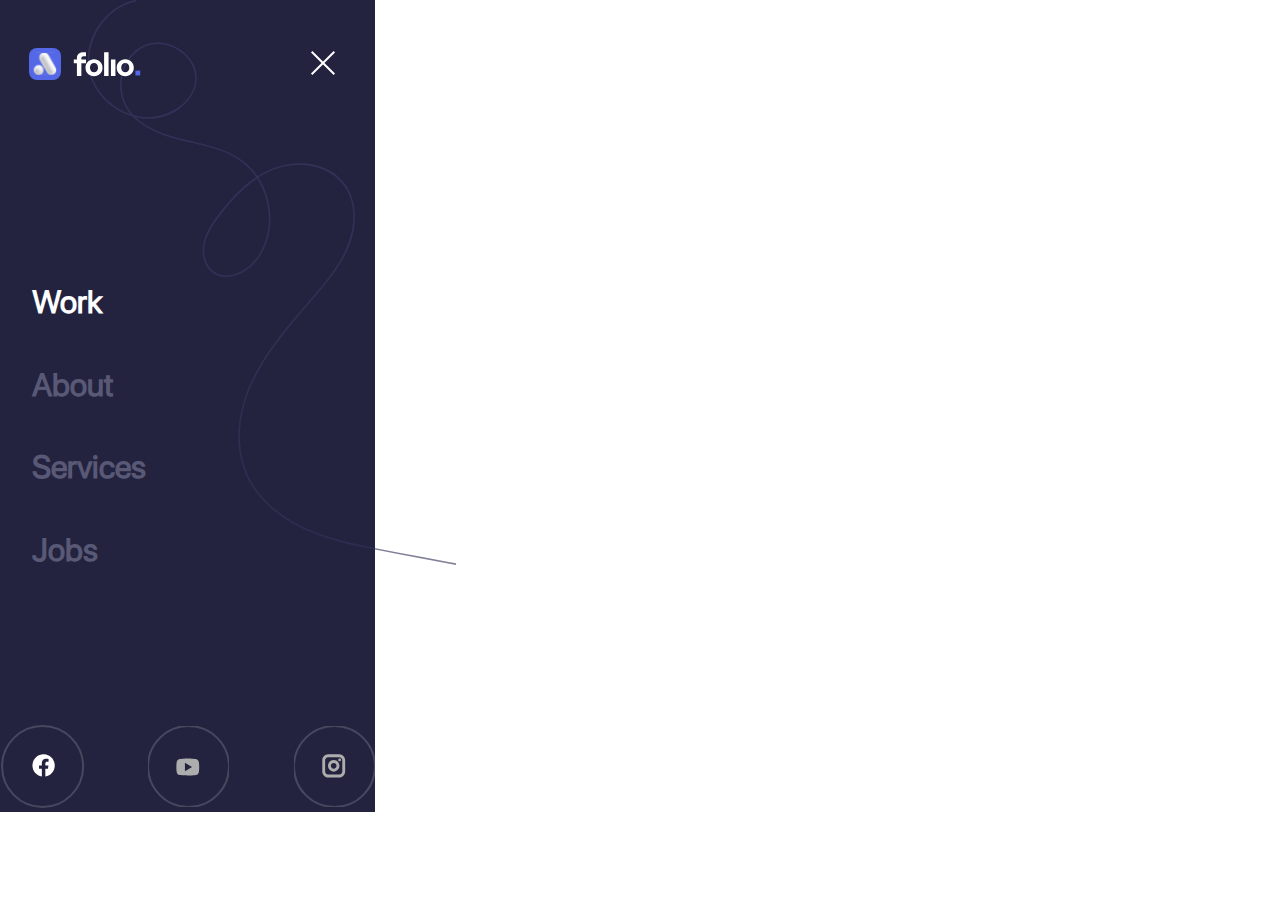
<file: menu.html>
<!DOCTYPE html>
<html lang="en">
<head>
    <meta charset="UTF-8">
    <meta http-equiv="X-UA-Compatible" content="IE=edge">
    <meta name="viewport" content="width=device-width, initial-scale=1.0">
    <title>Folio Agency</title>
    <link rel="stylesheet" href="./styles/reset.css">
    <link rel="stylesheet" href="./styles/style.css">
</head>
<body>

    <!-- nav bar -->
    <nav class="mobile-nav-container">
        <div class="mobile-nav-wrapper">
            <img src="/images/mobile-menu/mobile-bg.svg" class="mobile-bg">
            <div class="mobile-nav-logo">
                <img src="/images/mobile-menu/light-mode.svg" alt="Agency Logo" class="mobile-nav-img">
            </div>
            <div class="mobile-nav-burger">
                <a href="/index.html">
                    <img src="/images/mobile-menu/burger-icon.svg">
                </a>
            </div>
        </div>
        <div class="mobile-nav-menu">
            <ul class="mobile-menu-items">
                <li><a href="#" class="mobile-active">Work</a></li>
                <li><a href="/#">About</a></li>
                <li><a href="/#">Services</a></li>
                <li><a href="/#">Jobs</a></li>
            </ul>
        </div>
        <div class="mobile-social-icons">
            <img src="/images/mobile-menu/icons.svg">
        </div>
    </nav>
</body>
</file>
<file: styles/style.css>
@font-face {
  font-family: "SF Pro Display";
  src: url("../../fonts/SFPRODISPLAYREGULAR.OTF");
}
html, body {
  font-family: "SF Pro Display", -apple-system, BlinkMacSystemFont, sans-serif;
  font-size: 18px;
  color: #606060;
  text-align: left;
  font-weight: 400;
  margin: 0 0;
  width: 1440px;
  overflow-x: hidden;
}
@media screen and (max-width: 1441px) {
  html, body {
    font-size: 16px;
    width: 1024px;
  }
}
@media screen and (max-width: 480px) {
  html, body {
    font-size: 16px;
    width: 375px;
  }
}
html h1, body h1 {
  font-size: 84px;
}
@media screen and (max-width: 1441px) {
  html h1, body h1 {
    font-size: 48px;
  }
}
@media screen and (max-width: 480px) {
  html h1, body h1 {
    font-size: 48px;
  }
}
html h2, body h2 {
  font-size: 64px;
  font-weight: 700;
}
@media screen and (max-width: 1441px) {
  html h2, body h2 {
    font-size: 48px;
  }
}
@media screen and (max-width: 480px) {
  html h2, body h2 {
    font-size: 48px;
  }
}
@media screen and (max-width: 1441px) {
  html h4, body h4 {
    font-size: 48px;
    font-weight: 700;
    line-height: 56px;
  }
}
@media screen and (max-width: 480px) {
  html h5, body h5 {
    font-weight: 600;
    font-size: 18px;
    line-height: 24px;
  }
}
@media screen and (max-width: 480px) {
  html h6, body h6 {
    font-size: 24px;
    font-weight: 700;
    line-height: 32px;
  }
}
html a, body a {
  cursor: pointer;
}
html p, body p {
  line-height: 32px;
}
@media screen and (max-width: 1441px) {
  html p, body p {
    line-height: 28px;
  }
}
@media screen and (max-width: 480px) {
  html p, body p {
    line-height: 28px;
  }
}
html img, body img {
  width: 100%;
}
html .active, body .active {
  color: #5468E7;
  font-weight: 600;
}
html .active:hover, body .active:hover {
  color: #FFF;
}

.mobile-nav-container {
  background-color: #232340;
  width: 375px;
  height: 812px;
  display: flex;
  flex-direction: column;
  justify-content: space-between;
  position: relative;
  z-index: 2;
}
.mobile-nav-container .mobile-nav-wrapper {
  display: flex;
  justify-content: space-between;
  align-items: center;
  width: 317px;
  height: 128px;
  margin: 0 auto;
}
.mobile-nav-container .mobile-nav-wrapper .mobile-bg {
  position: absolute;
  width: 456px;
  height: 582px;
  left: 0px;
  top: 0px;
  z-index: -1;
}
.mobile-nav-container .mobile-nav-wrapper .mobile-nav-logo {
  z-index: 2;
  width: 128px;
  height: 32px;
}
.mobile-nav-container .mobile-nav-menu {
  width: 122px;
  height: 280px;
  margin-left: 32px;
}
.mobile-nav-container .mobile-nav-menu .mobile-menu-items {
  display: flex;
  flex-direction: column;
  justify-content: space-between;
  height: 100%;
}
.mobile-nav-container .mobile-nav-menu .mobile-menu-items a {
  text-decoration: none;
  font-weight: 500;
  color: #595976;
  font-size: 32px;
  font-weight: 600;
  cursor: pointer;
}
.mobile-nav-container .mobile-nav-menu .mobile-menu-items .mobile-active {
  color: #FFF;
}
.mobile-nav-container .mobile-nav-menu .mobile-social-icons {
  width: 184px;
  height: 40px;
  margin-bottom: 80px;
  margin-left: 46px;
}

.primary-button {
  background-color: #232340;
  color: #FFF;
  font-size: 18px;
  border: none;
  border-radius: 8px;
  transition: 400ms;
  width: 180px;
  height: 64px;
  cursor: pointer;
}
.primary-button:hover {
  transform: scale(1.05);
  background-color: #FFF;
  color: #232340;
}
@media screen and (max-width: 1441px) {
  .primary-button {
    font-size: 16px;
    font-weight: 200;
    width: 160px;
    height: 56px;
  }
}
@media screen and (max-width: 480px) {
  .primary-button {
    font-size: 16px;
    font-weight: 200;
    width: 160px;
    height: 56px;
  }
}

.secondary-button {
  background-color: #5468E7;
  color: #FFF;
  font-size: 18px;
  font-size: 18px;
  border: none;
  border-radius: 8px;
  transition: 400ms;
  width: 180px;
  height: 64px;
  cursor: pointer;
}
.secondary-button:hover {
  transform: scale(1.05);
  background-color: #FFF;
  color: #5468E7;
}
@media screen and (max-width: 1441px) {
  .secondary-button {
    font-size: 16px;
    font-weight: 200;
    width: 160px;
    height: 56px;
  }
}
@media screen and (max-width: 480px) {
  .secondary-button {
    font-size: 16px;
    font-weight: 200;
    width: 160px;
    height: 56px;
  }
}

.terciary-button {
  background-color: #908CFF;
  color: #FFF;
  font-size: 9px;
  font-weight: 600;
  border: none;
  border-radius: 14px;
  transition: 400ms;
  width: 118px;
  height: 25px;
  cursor: pointer;
}
.terciary-button:hover {
  transform: scale(1.05);
  background-color: #FFF;
  color: #908CFF;
}

.fourth-button {
  background-color: #FFF;
  color: #5468E7;
  font-size: 16px;
  font-weight: lighter;
  border: none;
  border-radius: 8px;
  transition: 400ms;
  cursor: pointer;
}
.fourth-button:hover {
  transform: scale(1.05);
  background-color: #FFF;
  color: #908CFF;
}

.notification {
  position: relative;
  height: 24px;
  width: 24px;
  border: none;
  border-radius: 50%;
  background: linear-gradient(#3A8FFF, #0837AE);
}
.notification .notification-text {
  position: absolute;
  top: -2px;
  left: 8px;
  height: 18px;
  width: 9px;
  font-style: normal;
  font-weight: 600;
  font-size: 14px;
  line-height: 18px;
  text-align: center;
  color: #FFFFFF;
}

.nav-container {
  width: 100%;
  height: 128px;
}
@media screen and (max-width: 1441px) {
  .nav-container {
    width: 100%;
    height: 96px;
  }
}
@media screen and (max-width: 480px) {
  .nav-container {
    width: 375px;
    height: 128px;
  }
}
.nav-container .nav-wrapper {
  display: flex;
  justify-content: space-between;
  align-items: center;
  width: 1296px;
  height: 64px;
  padding-top: 64px;
  padding-left: 72px;
  position: relative;
  margin: 0 auto;
}
@media screen and (max-width: 1441px) {
  .nav-container .nav-wrapper {
    width: 924px;
    height: 56px;
    padding-top: 40px;
    padding-left: 50px;
  }
}
@media screen and (max-width: 480px) {
  .nav-container .nav-wrapper {
    width: 311px;
    height: 32px;
    padding-top: 52px;
    padding-left: 0px;
    margin: 0 auto;
  }
}
.nav-container .nav-wrapper .nav-logo {
  width: 159px;
  height: 40px;
}
@media screen and (max-width: 1441px) {
  .nav-container .nav-wrapper .nav-logo {
    width: 127px;
    height: 32px;
  }
}
@media screen and (max-width: 480px) {
  .nav-container .nav-wrapper .nav-logo {
    width: 127px;
    height: 32px;
  }
}
.nav-container .nav-wrapper .nav-menu {
  width: 392px;
  height: 24px;
  z-index: 2;
}
@media screen and (max-width: 1441px) {
  .nav-container .nav-wrapper .nav-menu {
    position: relative;
    width: 346px;
    height: 22px;
  }
}
@media screen and (max-width: 480px) {
  .nav-container .nav-wrapper .nav-menu {
    position: absolute;
    left: 85%;
  }
}
@media screen and (max-width: 480px) {
  .nav-container .nav-wrapper .nav-menu li {
    display: none;
  }
}
.nav-container .nav-wrapper .nav-menu .burger {
  display: none;
}
@media screen and (max-width: 480px) {
  .nav-container .nav-wrapper .nav-menu .burger {
    display: block;
    width: 32px;
    height: 12px;
  }
}
.nav-container .nav-wrapper .nav-menu .burger a {
  cursor: pointer;
}
.nav-container .nav-wrapper .nav-menu .menu-items {
  display: flex;
  justify-content: space-between;
}
.nav-container .nav-wrapper .nav-menu .menu-items a {
  text-decoration: none;
  font-weight: 500;
  color: #606060;
  font-size: 18px;
  font-weight: 600;
  cursor: pointer;
}
.nav-container .nav-wrapper .nav-menu .nav-active {
  color: #5468E7;
}
@media screen and (max-width: 1441px) {
  .nav-container .nav-wrapper .nav-menu .nav-active {
    color: #5468E7;
  }
}
@media screen and (max-width: 480px) {
  .nav-container .nav-wrapper .nav-menu .nav-active {
    color: #FFF;
  }
}
.nav-container .nav-wrapper .nav-menu .nav-deactive {
  color: #ADADAD;
}
@media screen and (max-width: 1441px) {
  .nav-container .nav-wrapper .nav-menu .nav-deactive {
    color: #ADADAD;
  }
}
@media screen and (max-width: 480px) {
  .nav-container .nav-wrapper .nav-menu .nav-deactive {
    color: #595976;
  }
}
.nav-container .nav-wrapper .notification {
  position: absolute;
  top: 72px;
  left: 924px;
}
@media screen and (max-width: 1441px) {
  .nav-container .nav-wrapper .notification {
    top: -10px;
    left: 353px;
  }
}
@media screen and (max-width: 480px) {
  .nav-container .nav-wrapper .notification {
    display: none;
  }
}
.nav-container .nav-wrapper .notification .notification-text {
  left: 8px;
  top: -2px;
}
@media screen and (max-width: 480px) {
  .nav-container .nav-wrapper .navbar-button {
    display: none;
  }
}

.primary-button {
  background-color: #232340;
  color: #FFF;
  font-size: 18px;
  border: none;
  border-radius: 8px;
  transition: 400ms;
  width: 180px;
  height: 64px;
  cursor: pointer;
}
.primary-button:hover {
  transform: scale(1.05);
  background-color: #FFF;
  color: #232340;
}
@media screen and (max-width: 1441px) {
  .primary-button {
    font-size: 16px;
    font-weight: 200;
    width: 160px;
    height: 56px;
  }
}
@media screen and (max-width: 480px) {
  .primary-button {
    font-size: 16px;
    font-weight: 200;
    width: 160px;
    height: 56px;
  }
}

.secondary-button {
  background-color: #5468E7;
  color: #FFF;
  font-size: 18px;
  font-size: 18px;
  border: none;
  border-radius: 8px;
  transition: 400ms;
  width: 180px;
  height: 64px;
  cursor: pointer;
}
.secondary-button:hover {
  transform: scale(1.05);
  background-color: #FFF;
  color: #5468E7;
}
@media screen and (max-width: 1441px) {
  .secondary-button {
    font-size: 16px;
    font-weight: 200;
    width: 160px;
    height: 56px;
  }
}
@media screen and (max-width: 480px) {
  .secondary-button {
    font-size: 16px;
    font-weight: 200;
    width: 160px;
    height: 56px;
  }
}

.terciary-button {
  background-color: #908CFF;
  color: #FFF;
  font-size: 9px;
  font-weight: 600;
  border: none;
  border-radius: 14px;
  transition: 400ms;
  width: 118px;
  height: 25px;
  cursor: pointer;
}
.terciary-button:hover {
  transform: scale(1.05);
  background-color: #FFF;
  color: #908CFF;
}

.fourth-button {
  background-color: #FFF;
  color: #5468E7;
  font-size: 16px;
  font-weight: lighter;
  border: none;
  border-radius: 8px;
  transition: 400ms;
  cursor: pointer;
}
.fourth-button:hover {
  transform: scale(1.05);
  background-color: #FFF;
  color: #908CFF;
}

.notification {
  position: relative;
  height: 24px;
  width: 24px;
  border: none;
  border-radius: 50%;
  background: linear-gradient(#3A8FFF, #0837AE);
}
.notification .notification-text {
  position: absolute;
  top: -2px;
  left: 8px;
  height: 18px;
  width: 9px;
  font-style: normal;
  font-weight: 600;
  font-size: 14px;
  line-height: 18px;
  text-align: center;
  color: #FFFFFF;
}

.primary-button {
  background-color: #232340;
  color: #FFF;
  font-size: 18px;
  border: none;
  border-radius: 8px;
  transition: 400ms;
  width: 180px;
  height: 64px;
  cursor: pointer;
}
.primary-button:hover {
  transform: scale(1.05);
  background-color: #FFF;
  color: #232340;
}
@media screen and (max-width: 1441px) {
  .primary-button {
    font-size: 16px;
    font-weight: 200;
    width: 160px;
    height: 56px;
  }
}
@media screen and (max-width: 480px) {
  .primary-button {
    font-size: 16px;
    font-weight: 200;
    width: 160px;
    height: 56px;
  }
}

.secondary-button {
  background-color: #5468E7;
  color: #FFF;
  font-size: 18px;
  font-size: 18px;
  border: none;
  border-radius: 8px;
  transition: 400ms;
  width: 180px;
  height: 64px;
  cursor: pointer;
}
.secondary-button:hover {
  transform: scale(1.05);
  background-color: #FFF;
  color: #5468E7;
}
@media screen and (max-width: 1441px) {
  .secondary-button {
    font-size: 16px;
    font-weight: 200;
    width: 160px;
    height: 56px;
  }
}
@media screen and (max-width: 480px) {
  .secondary-button {
    font-size: 16px;
    font-weight: 200;
    width: 160px;
    height: 56px;
  }
}

.terciary-button {
  background-color: #908CFF;
  color: #FFF;
  font-size: 9px;
  font-weight: 600;
  border: none;
  border-radius: 14px;
  transition: 400ms;
  width: 118px;
  height: 25px;
  cursor: pointer;
}
.terciary-button:hover {
  transform: scale(1.05);
  background-color: #FFF;
  color: #908CFF;
}

.fourth-button {
  background-color: #FFF;
  color: #5468E7;
  font-size: 16px;
  font-weight: lighter;
  border: none;
  border-radius: 8px;
  transition: 400ms;
  cursor: pointer;
}
.fourth-button:hover {
  transform: scale(1.05);
  background-color: #FFF;
  color: #908CFF;
}

.hero-container {
  width: 1440px;
  height: 1024px;
  margin: -128px auto 0 auto;
  overflow: hidden;
  position: relative;
}
@media screen and (max-width: 1441px) {
  .hero-container {
    width: 1024px;
    height: 768px;
  }
}
@media screen and (max-width: 1441px) and (max-width: 480px) {
  .hero-container {
    margin-top: -128px;
    width: 100%;
    height: 812px;
  }
}
.hero-container .hero-wrapper {
  display: flex;
  flex-direction: column;
  flex-wrap: wrap;
  justify-content: space-between;
  width: 467px;
  height: 548px;
  padding-top: 110px;
  margin: 0 auto;
  position: absolute;
}
@media screen and (max-width: 1441px) {
  .hero-container .hero-wrapper {
    width: 332px;
    height: 412px;
    padding-top: 73px;
    padding-left: 107px;
    margin-top: 128px;
  }
}
@media screen and (max-width: 480px) {
  .hero-container .hero-wrapper {
    position: relative;
    width: 311px;
    height: 356px;
    padding-top: 128px;
    padding-left: 0;
    margin: 0 auto;
  }
}
@media screen and (max-width: 1441px) {
  .hero-container .hero-wrapper .hero-title {
    width: 332px;
  }
}
@media screen and (max-width: 480px) {
  .hero-container .hero-wrapper .hero-title {
    width: 280px;
  }
}
.hero-container .hero-wrapper .display1 {
  font-size: 84px;
  color: #232340;
  font-weight: bolder;
  line-height: 56px;
}
@media screen and (max-width: 1441px) {
  .hero-container .hero-wrapper .display1 {
    font-size: 64px;
  }
}
@media screen and (max-width: 480px) {
  .hero-container .hero-wrapper .display1 {
    font-size: 48px;
  }
}
.hero-container .hero-wrapper .hero-description {
  line-height: 28px;
  padding-right: 90px;
}
@media screen and (max-width: 1441px) {
  .hero-container .hero-wrapper .hero-description {
    font-size: 16px;
    padding-right: 20px;
  }
}
@media screen and (max-width: 480px) {
  .hero-container .hero-wrapper .hero-description {
    padding-right: 0px;
  }
}
.hero-container .scroll-wrapper {
  position: absolute;
  display: flex;
  flex-direction: row;
  align-items: center;
  margin-top: 639px;
  margin-right: 107px;
  width: 158px;
  height: 48px;
}
@media screen and (max-width: 1441px) {
  .hero-container .scroll-wrapper {
    margin-top: 451px;
  }
}
.hero-container .scroll-wrapper .scroll-arrow {
  width: 40px;
  height: 40px;
  margin-right: 16px;
}
@media screen and (max-width: 480px) {
  .hero-container .scroll-wrapper .scroll-arrow {
    display: none;
  }
}
.hero-container .scroll-wrapper .scroll-desktop {
  font-weight: 600;
}
@media screen and (max-width: 1441px) {
  .hero-container .scroll-wrapper .scroll-desktop {
    display: none;
  }
}
.hero-container .scroll-wrapper .scroll-tablet {
  display: none;
}
@media screen and (max-width: 1441px) {
  .hero-container .scroll-wrapper .scroll-tablet {
    display: inline;
  }
}
@media screen and (max-width: 480px) {
  .hero-container .scroll-wrapper .scroll-tablet {
    display: none;
  }
}

.hero-bg {
  position: absolute;
  top: 1px;
  left: 321px;
  width: 642px;
  height: 819px;
  z-index: -2;
  overflow: hidden;
}
@media screen and (max-width: 1441px) {
  .hero-bg {
    left: 228px;
    width: 457px;
    height: 583px;
  }
}
@media screen and (max-width: 480px) {
  .hero-bg {
    top: -128px;
    left: 176px;
    width: 456px;
    height: 582px;
    overflow: hidden;
  }
}

.hero-img {
  position: absolute;
  top: 0px;
  left: 406px;
}
@media screen and (max-width: 1441px) {
  .hero-img {
    top: 73px;
    left: 282px;
  }
}
@media screen and (max-width: 480px) {
  .hero-img {
    top: 449px;
    left: 37px;
  }
}
.hero-img .hero-pc {
  width: 924px;
  height: 722px;
  overflow: hidden;
}
@media screen and (max-width: 1441px) {
  .hero-img .hero-pc {
    width: 665px;
    height: 513px;
  }
}
@media screen and (max-width: 480px) {
  .hero-img .hero-pc {
    display: block;
    width: 405px;
    height: 363px;
  }
}

.primary-button {
  background-color: #232340;
  color: #FFF;
  font-size: 18px;
  border: none;
  border-radius: 8px;
  transition: 400ms;
  width: 180px;
  height: 64px;
  cursor: pointer;
}
.primary-button:hover {
  transform: scale(1.05);
  background-color: #FFF;
  color: #232340;
}
@media screen and (max-width: 1441px) {
  .primary-button {
    font-size: 16px;
    font-weight: 200;
    width: 160px;
    height: 56px;
  }
}
@media screen and (max-width: 480px) {
  .primary-button {
    font-size: 16px;
    font-weight: 200;
    width: 160px;
    height: 56px;
  }
}

.secondary-button {
  background-color: #5468E7;
  color: #FFF;
  font-size: 18px;
  font-size: 18px;
  border: none;
  border-radius: 8px;
  transition: 400ms;
  width: 180px;
  height: 64px;
  cursor: pointer;
}
.secondary-button:hover {
  transform: scale(1.05);
  background-color: #FFF;
  color: #5468E7;
}
@media screen and (max-width: 1441px) {
  .secondary-button {
    font-size: 16px;
    font-weight: 200;
    width: 160px;
    height: 56px;
  }
}
@media screen and (max-width: 480px) {
  .secondary-button {
    font-size: 16px;
    font-weight: 200;
    width: 160px;
    height: 56px;
  }
}

.terciary-button {
  background-color: #908CFF;
  color: #FFF;
  font-size: 9px;
  font-weight: 600;
  border: none;
  border-radius: 14px;
  transition: 400ms;
  width: 118px;
  height: 25px;
  cursor: pointer;
}
.terciary-button:hover {
  transform: scale(1.05);
  background-color: #FFF;
  color: #908CFF;
}

.fourth-button {
  background-color: #FFF;
  color: #5468E7;
  font-size: 16px;
  font-weight: lighter;
  border: none;
  border-radius: 8px;
  transition: 400ms;
  cursor: pointer;
}
.fourth-button:hover {
  transform: scale(1.05);
  background-color: #FFF;
  color: #908CFF;
}

.whoweare-container {
  display: flex;
  flex-direction: column;
  justify-content: space-evenly;
  width: 1440px;
  height: 1710px;
  background-color: #232340;
  position: relative;
  color: #FFF;
  z-index: 0;
}
@media screen and (max-width: 1441px) {
  .whoweare-container {
    justify-content: space-between;
    width: 1024px;
    max-height: 1242px;
    margin-top: 28px;
    padding-bottom: 94px;
    padding-top: 92px;
  }
}
@media screen and (max-width: 480px) {
  .whoweare-container {
    justify-content: space-around;
    width: 375px;
    max-height: 1681px;
    margin-top: 0px;
    padding-bottom: 64px;
  }
}
.whoweare-container .shape-bg {
  position: absolute;
  top: -28px;
  right: 0;
  z-index: -3;
}
@media screen and (max-width: 1441px) {
  .whoweare-container .shape-bg {
    width: 530px;
    height: 748px;
  }
}
@media screen and (max-width: 480px) {
  .whoweare-container .shape-bg {
    display: none;
  }
}
.whoweare-container .whoweare-wrapper {
  display: flex;
}
@media screen and (max-width: 1441px) {
  .whoweare-container .whoweare-wrapper {
    height: 160px;
    margin-top: 54px;
    margin-left: 1px;
    margin: 0 auto;
  }
}
@media screen and (max-width: 480px) {
  .whoweare-container .whoweare-wrapper {
    flex-direction: column;
    justify-content: space-between;
    width: 310px;
    height: 314px;
  }
}
.whoweare-container .whoweare-wrapper .small-logo {
  align-self: flex-start;
}
@media screen and (max-width: 1441px) {
  .whoweare-container .whoweare-wrapper .small-logo {
    top: 96px;
    left: 110px;
    width: 17px;
    height: 17px;
  }
}
@media screen and (max-width: 480px) {
  .whoweare-container .whoweare-wrapper .small-logo {
    display: none;
  }
}
.whoweare-container .whoweare-wrapper .subtitle {
  display: flex;
  justify-content: space-between;
}
@media screen and (max-width: 1441px) {
  .whoweare-container .whoweare-wrapper .subtitle {
    width: 146px;
    height: 24px;
  }
}
@media screen and (max-width: 480px) {
  .whoweare-container .whoweare-wrapper .subtitle {
    width: 129px;
    height: 18px;
  }
}
.whoweare-container .whoweare-wrapper .subtitle .deactive {
  color: #ADADAD;
}
.whoweare-container .whoweare-wrapper .subtitle p {
  font-weight: 600;
}
@media screen and (max-width: 1441px) {
  .whoweare-container .whoweare-wrapper .wrapper2 {
    display: flex;
    flex-direction: column;
    justify-content: space-between;
    width: 682px;
    margin-left: 112px;
    position: relative;
  }
}
@media screen and (max-width: 480px) {
  .whoweare-container .whoweare-wrapper .wrapper2 {
    flex-direction: column;
    justify-content: space-around;
    width: 310px;
    height: 314px;
    margin: 0 auto;
  }
}
@media screen and (max-width: 1441px) {
  .whoweare-container .whoweare-wrapper .whoweare-title {
    align-self: flex-start;
    width: 475px;
    height: 112px;
  }
}
@media screen and (max-width: 480px) {
  .whoweare-container .whoweare-wrapper .whoweare-title {
    width: 260px;
    height: 192px;
    font-size: 40px;
    color: #FFF;
  }
}
.whoweare-container .whoweare-wrapper .whoweare-nav {
  display: flex;
  justify-content: space-between;
}
@media screen and (max-width: 1441px) {
  .whoweare-container .whoweare-wrapper .whoweare-nav {
    position: absolute;
    left: 616px;
    top: 32px;
  }
}
@media screen and (max-width: 480px) {
  .whoweare-container .whoweare-wrapper .whoweare-nav {
    position: absolute;
    left: -56px;
    top: 110%;
    width: 310px;
    height: 48px;
  }
}
.whoweare-container .whoweare-wrapper .whoweare-nav .arrows-nav {
  height: 48px;
  display: flex;
  justify-content: flex-end;
}
.whoweare-container .whoweare-wrapper .whoweare-nav .arrows-nav img {
  height: 48px;
}
.whoweare-container .whoweare-wrapper .whoweare-nav .dropdown-nav {
  display: none;
}
@media screen and (max-width: 480px) {
  .whoweare-container .whoweare-wrapper .whoweare-nav .dropdown-nav {
    display: block;
    margin-left: 54px;
    width: 144px;
    height: 48px;
  }
  .whoweare-container .whoweare-wrapper .whoweare-nav .dropdown-nav .select-menu {
    width: 100%;
    height: 100%;
    background-color: transparent;
    border: none;
    text-align: center;
    color: #FFF;
    cursor: pointer;
  }
  .whoweare-container .whoweare-wrapper .whoweare-nav .dropdown-nav .select-menu:active {
    width: 100%;
  }
}
.whoweare-container .img-section-wrapper {
  z-index: 1;
  overflow: visible;
}
@media screen and (max-width: 1441px) {
  .whoweare-container .img-section-wrapper {
    display: flex;
    flex-flow: row-reverse;
    justify-content: space-between;
    align-content: space-between;
    width: 832px;
    height: 424px;
    margin: 0 auto;
  }
}
@media screen and (max-width: 480px) {
  .whoweare-container .img-section-wrapper {
    overflow: hidden;
    width: 375px;
    height: 424px;
  }
}
.whoweare-container .img-section-wrapper .img-box {
  display: flex;
  justify-content: space-between;
  position: relative;
}
@media screen and (max-width: 1441px) {
  .whoweare-container .img-section-wrapper .img-box .about-img {
    display: none;
  }
}
@media screen and (max-width: 480px) {
  .whoweare-container .img-section-wrapper .img-box .about-img {
    display: none;
  }
}
.whoweare-container .img-section-wrapper .img-box .about-img-mobile {
  display: none;
}
@media screen and (max-width: 1441px) {
  .whoweare-container .img-section-wrapper .img-box .about-img-mobile {
    display: inline-block;
    width: 692px;
    height: 434px;
    -o-object-fit: cover;
       object-fit: cover;
  }
}
@media screen and (max-width: 480px) {
  .whoweare-container .img-section-wrapper .img-box .about-img-mobile {
    display: block;
    width: 585px;
    height: 354px;
    margin-left: 19%;
    margin-top: 15%;
  }
}
.whoweare-container .img-section-wrapper .list-nav {
  position: relative;
  overflow: visible;
  color: #ADADAD;
  font-size: 12px;
  font-weight: 600;
  z-index: 2;
}
@media screen and (max-width: 1441px) {
  .whoweare-container .img-section-wrapper .list-nav {
    margin-top: 28px;
  }
}
@media screen and (max-width: 480px) {
  .whoweare-container .img-section-wrapper .list-nav {
    display: none;
  }
}
.whoweare-container .img-section-wrapper .list-nav .list {
  display: flex;
  flex-direction: column;
  justify-content: space-between;
}
@media screen and (max-width: 1441px) {
  .whoweare-container .img-section-wrapper .list-nav .list {
    height: 370px;
  }
}
.whoweare-container .img-section-wrapper .list-nav .list .nav-active {
  color: #FFF;
}
@media screen and (max-width: 1441px) {
  .whoweare-container .img-section-wrapper .list-nav .line {
    position: absolute;
    top: 135px;
    left: 24px;
    width: 143px;
    height: 12px;
  }
}
@media screen and (max-width: 1441px) {
  .whoweare-container .img-section-wrapper .list-nav .line-active {
    position: absolute;
    top: 137px;
    left: -24px;
    width: 17px;
    height: 3px;
  }
}
.whoweare-container .counter-container {
  display: flex;
  justify-content: space-between;
  align-content: space-around;
  margin-bottom: 94px;
}
@media screen and (max-width: 1441px) {
  .whoweare-container .counter-container {
    width: 823px;
    height: 308px;
    margin: 0 auto;
  }
}
@media screen and (max-width: 480px) {
  .whoweare-container .counter-container {
    flex-direction: column;
    width: 311px;
    height: 702px;
  }
}
.whoweare-container .counter-container .aboutus-wrapper {
  display: flex;
  flex-direction: column;
  justify-content: space-between;
}
@media screen and (max-width: 1441px) {
  .whoweare-container .counter-container .aboutus-wrapper {
    margin: 0 12%;
  }
}
@media screen and (max-width: 480px) {
  .whoweare-container .counter-container .aboutus-wrapper {
    width: 311px;
    height: 336px;
    margin: 0;
    padding: 0;
  }
}
@media screen and (max-width: 1441px) {
  .whoweare-container .counter-container .aboutus-wrapper h6 {
    width: 311px;
    font-size: 24px;
    line-height: 32px;
    border-left: 2px solid white;
    padding-left: 140px;
    margin-left: -140px;
  }
}
@media screen and (max-width: 480px) {
  .whoweare-container .counter-container .aboutus-wrapper h6 {
    font-size: 24px;
    line-height: 32px;
    font-weight: 600;
    border-left: none;
    padding-left: 0px;
    margin-left: 0px;
  }
}
@media screen and (max-width: 1441px) {
  .whoweare-container .counter-container .aboutus-wrapper .aboutus-description {
    width: 353px;
    height: 84px;
    color: #ADADAD;
  }
}
@media screen and (max-width: 480px) {
  .whoweare-container .counter-container .aboutus-wrapper .aboutus-description {
    width: 311px;
    height: 112px;
    color: #ADADAD;
    font-weight: 400;
    line-height: 28px;
  }
}
@media screen and (max-width: 480px) {
  .whoweare-container .counter-container .aboutus-wrapper .aboutus-button {
    display: none;
  }
}
.whoweare-container .counter-container .counter-wrapper {
  display: flex;
  flex-direction: column;
  justify-content: center;
  align-items: center;
  align-self: center;
  background-color: transparent;
  border-radius: 50%;
  box-shadow: 0px 6px 6px rgba(0, 0, 0, 0.25);
  padding: 55px;
  margin: 0 auto;
}
@media screen and (max-width: 1441px) {
  .whoweare-container .counter-container .counter-wrapper {
    margin-right: 10%;
    width: 283px;
  }
}
@media screen and (max-width: 480px) {
  .whoweare-container .counter-container .counter-wrapper {
    padding: 0;
    width: 310px;
    height: 310px;
    margin-right: 0;
  }
}
.whoweare-container .counter-container .counter-wrapper .title-counter {
  font-size: 140px;
  font-weight: 600;
}
@media screen and (max-width: 480px) {
  .whoweare-container .counter-container .counter-wrapper .counter-description {
    font-weight: 600;
  }
}

@media screen and (max-width: 480px) {
  .arrows-nav {
    width: 144px;
    height: 48px;
  }
  .arrows-nav img {
    height: 48px;
    width: auto;
  }
}

.arrow-outline {
  width: 48px;
  height: 48px;
}

.primary-button {
  background-color: #232340;
  color: #FFF;
  font-size: 18px;
  border: none;
  border-radius: 8px;
  transition: 400ms;
  width: 180px;
  height: 64px;
  cursor: pointer;
}
.primary-button:hover {
  transform: scale(1.05);
  background-color: #FFF;
  color: #232340;
}
@media screen and (max-width: 1441px) {
  .primary-button {
    font-size: 16px;
    font-weight: 200;
    width: 160px;
    height: 56px;
  }
}
@media screen and (max-width: 480px) {
  .primary-button {
    font-size: 16px;
    font-weight: 200;
    width: 160px;
    height: 56px;
  }
}

.secondary-button {
  background-color: #5468E7;
  color: #FFF;
  font-size: 18px;
  font-size: 18px;
  border: none;
  border-radius: 8px;
  transition: 400ms;
  width: 180px;
  height: 64px;
  cursor: pointer;
}
.secondary-button:hover {
  transform: scale(1.05);
  background-color: #FFF;
  color: #5468E7;
}
@media screen and (max-width: 1441px) {
  .secondary-button {
    font-size: 16px;
    font-weight: 200;
    width: 160px;
    height: 56px;
  }
}
@media screen and (max-width: 480px) {
  .secondary-button {
    font-size: 16px;
    font-weight: 200;
    width: 160px;
    height: 56px;
  }
}

.terciary-button {
  background-color: #908CFF;
  color: #FFF;
  font-size: 9px;
  font-weight: 600;
  border: none;
  border-radius: 14px;
  transition: 400ms;
  width: 118px;
  height: 25px;
  cursor: pointer;
}
.terciary-button:hover {
  transform: scale(1.05);
  background-color: #FFF;
  color: #908CFF;
}

.fourth-button {
  background-color: #FFF;
  color: #5468E7;
  font-size: 16px;
  font-weight: lighter;
  border: none;
  border-radius: 8px;
  transition: 400ms;
  cursor: pointer;
}
.fourth-button:hover {
  transform: scale(1.05);
  background-color: #FFF;
  color: #908CFF;
}

.whatwedo-container {
  display: flex;
  flex-direction: column;
  position: relative;
  overflow: hidden;
  background: linear-gradient(360deg, rgba(255, 255, 255, 0.0001) 0%, rgba(237, 229, 240, 0.504289) 100%);
  z-index: 0;
}
@media screen and (max-width: 1441px) {
  .whatwedo-container {
    justify-content: space-between;
    max-width: 1024px;
    height: 1510px;
  }
}
@media screen and (max-width: 480px) {
  .whatwedo-container {
    justify-content: space-around;
    width: 375px;
    height: 2419px;
  }
}
.whatwedo-container .whatwedo-bg1 {
  position: absolute;
  z-index: -1;
  opacity: 0.25;
}
@media screen and (max-width: 1441px) {
  .whatwedo-container .whatwedo-bg1 {
    top: 0px;
    left: 81px;
    width: 456px;
    height: 582px;
  }
}
@media screen and (max-width: 480px) {
  .whatwedo-container .whatwedo-bg1 {
    top: 902px;
    left: 0;
    width: 468px;
    height: 555px;
    overflow: hidden;
  }
}
.whatwedo-container .whatwedo-bg2 {
  position: absolute;
  z-index: -1;
  opacity: 0.25;
}
@media screen and (max-width: 1441px) {
  .whatwedo-container .whatwedo-bg2 {
    top: 669px;
    left: 655px;
    width: 468px;
    height: 554px;
  }
}
@media screen and (max-width: 480px) {
  .whatwedo-container .whatwedo-bg2 {
    top: 1885px;
    left: 0px;
    width: 375px;
    height: 579px;
    overflow: hidden;
  }
}
.whatwedo-container .whatwedo-wrapper {
  display: flex;
}
@media screen and (max-width: 1441px) {
  .whatwedo-container .whatwedo-wrapper {
    flex-direction: column;
    width: 837px;
    height: 160px;
    margin: 112px auto 0 auto;
  }
}
@media screen and (max-width: 480px) {
  .whatwedo-container .whatwedo-wrapper {
    flex-direction: column;
    justify-content: space-between;
    width: 311px;
    height: 304px;
    padding-top: 128px;
    margin: 0 auto;
    margin-bottom: 56px;
    z-index: 0;
  }
}
.whatwedo-container .whatwedo-wrapper .subtitle {
  display: flex;
  justify-content: space-between;
}
@media screen and (max-width: 1441px) {
  .whatwedo-container .whatwedo-wrapper .subtitle {
    width: 302px;
  }
}
@media screen and (max-width: 480px) {
  .whatwedo-container .whatwedo-wrapper .subtitle {
    width: 131px;
    height: 18px;
  }
}
.whatwedo-container .whatwedo-wrapper .subtitle .active {
  color: #5468E7;
  font-weight: 600px;
}
@media screen and (max-width: 1441px) {
  .whatwedo-container .whatwedo-wrapper .subtitle .subtitle-logo {
    width: 24px;
    height: 24px;
  }
}
@media screen and (max-width: 480px) {
  .whatwedo-container .whatwedo-wrapper .subtitle .subtitle-logo {
    display: none;
  }
}
.whatwedo-container .whatwedo-wrapper .subtitle .whatwedo-description {
  display: flex;
}
@media screen and (max-width: 1441px) {
  .whatwedo-container .whatwedo-wrapper .subtitle .whatwedo-description {
    justify-content: space-between;
    width: 150px;
    height: 24px;
  }
}
@media screen and (max-width: 480px) {
  .whatwedo-container .whatwedo-wrapper .subtitle .whatwedo-description {
    justify-content: space-between;
    width: 131px;
    height: 18px;
  }
}
.whatwedo-container .whatwedo-wrapper .whatwedo-title {
  align-self: flex-start;
  font-weight: 600;
}
@media screen and (max-width: 1441px) {
  .whatwedo-container .whatwedo-wrapper .whatwedo-title {
    align-self: center;
    margin-left: -56px;
    margin-top: 24px;
    width: 475px;
    height: 112px;
    color: #232340;
    font-size: 40px;
    font-weight: 700;
  }
}
@media screen and (max-width: 480px) {
  .whatwedo-container .whatwedo-wrapper .whatwedo-title {
    width: 245px;
    height: 192px;
    font-size: 40px;
    color: #232340;
    font-weight: 700;
  }
}
.whatwedo-container .whatwedo-wrapper .arrows-nav {
  display: flex;
}
@media screen and (max-width: 1441px) {
  .whatwedo-container .whatwedo-wrapper .arrows-nav {
    position: absolute;
    top: 151px;
    right: 90px;
    width: 108px;
    height: 46px;
  }
}
@media screen and (max-width: 480px) {
  .whatwedo-container .whatwedo-wrapper .arrows-nav {
    position: relative;
    top: 0;
    right: 0;
  }
}
.whatwedo-container .cards-wrapper {
  display: flex;
}
@media screen and (max-width: 1441px) {
  .whatwedo-container .cards-wrapper {
    flex-direction: row;
    width: 821px;
    height: 340px;
    margin: 28px auto 0 auto;
    background-color: #FFF;
    border-radius: 32px;
    box-shadow: 0px 6px rgba(255, 255, 255, 0.5);
  }
}
@media screen and (max-width: 480px) {
  .whatwedo-container .cards-wrapper {
    flex-direction: column;
    justify-content: space-between;
    width: 311px;
    height: 856px;
    margin-bottom: 56px;
    padding-bottom: 24px;
    background-color: transparent;
  }
}
.whatwedo-container .cards-wrapper .card-service {
  display: flex;
  justify-content: space-evenly;
  align-items: center;
  background-color: #FFF;
  color: #5468E7;
  cursor: pointer;
  transition: 400ms;
}
.whatwedo-container .cards-wrapper .card-service:hover {
  background-color: #5468E7;
  color: #FFF;
}
@media screen and (max-width: 1441px) {
  .whatwedo-container .cards-wrapper .card-service {
    justify-content: center;
    width: 821px;
    height: 340px;
    border-radius: 32px;
    display: flex;
    flex-direction: column;
  }
}
@media screen and (max-width: 480px) {
  .whatwedo-container .cards-wrapper .card-service {
    flex-direction: row;
    justify-content: space-evenly;
    width: 311px;
    height: 190px;
    border-radius: 32px;
    box-shadow: 0px 8px rgba(255, 255, 255, 0.5);
  }
}
@media screen and (max-width: 1441px) {
  .whatwedo-container .cards-wrapper .card-active {
    margin-top: -28px;
    height: 398px;
    background-color: #5468E7;
    color: #FFF;
  }
  .whatwedo-container .cards-wrapper .card-active:hover {
    background-color: #FFF;
    color: #5468E7;
  }
}
@media screen and (max-width: 480px) {
  .whatwedo-container .cards-wrapper .card-active {
    margin-top: 0;
    background-color: #5468E7;
    color: #FFF;
    height: auto;
  }
  .whatwedo-container .cards-wrapper .card-active:hover {
    background-color: #FFF;
    color: #5468E7;
  }
}
@media screen and (max-width: 1441px) {
  .whatwedo-container .cards-wrapper .card-img {
    width: 93px;
    height: 88px;
    margin-bottom: 32px;
  }
}
@media screen and (max-width: 480px) {
  .whatwedo-container .cards-wrapper .card-img {
    width: 91px;
    height: 91px;
    margin-top: 49px;
  }
}
.whatwedo-container .achievement-wrapper {
  display: flex;
  margin: 0 auto;
}
@media screen and (max-width: 1441px) {
  .whatwedo-container .achievement-wrapper {
    position: relative;
    flex-direction: column;
    justify-content: space-between;
    width: 398px;
    height: 399px;
    margin: 0 50%;
    margin-top: 190px;
  }
}
@media screen and (max-width: 480px) {
  .whatwedo-container .achievement-wrapper {
    flex-direction: column;
    justify-content: space-between;
    width: 311px;
    height: 399px;
    margin-top: 0;
    margin-bottom: 30px;
    margin: 0 auto;
  }
}
.whatwedo-container .achievement-wrapper .achievement-subtitle-wrapper {
  display: flex;
}
@media screen and (max-width: 1441px) {
  .whatwedo-container .achievement-wrapper .achievement-subtitle-wrapper {
    width: 225px;
    justify-content: space-between;
    height: 24px;
  }
}
@media screen and (max-width: 480px) {
  .whatwedo-container .achievement-wrapper .achievement-subtitle-wrapper .logo-wrapper {
    display: none;
  }
}
.whatwedo-container .achievement-wrapper .achievement-subtitle-wrapper .subtitle {
  display: flex;
  justify-content: space-between;
}
@media screen and (max-width: 1441px) {
  .whatwedo-container .achievement-wrapper .achievement-subtitle-wrapper .subtitle {
    width: 156px;
  }
}
@media screen and (max-width: 480px) {
  .whatwedo-container .achievement-wrapper .achievement-subtitle-wrapper .subtitle {
    width: 156px;
    height: 24px;
  }
}
.whatwedo-container .achievement-wrapper .achievement-subtitle-wrapper .subtitle .deactive {
  color: #ADADAD;
}
.whatwedo-container .achievement-wrapper .achievement-subtitle-wrapper .subtitle .content {
  color: #232340;
  font-weight: 600;
}
.whatwedo-container .achievement-wrapper .achievement-title {
  color: #232340;
  line-height: 32px;
}
@media screen and (max-width: 1441px) {
  .whatwedo-container .achievement-wrapper .achievement-title {
    font-size: 24px;
    font-weight: 700;
  }
}
@media screen and (max-width: 480px) {
  .whatwedo-container .achievement-wrapper .achievement-title {
    font-size: 24px;
    font-weight: 600;
    padding-right: 30%;
  }
}
.whatwedo-container .achievement-wrapper .project-counter-wrapper {
  display: flex;
  flex-direction: column;
  justify-content: center;
}
@media screen and (max-width: 480px) {
  .whatwedo-container .achievement-wrapper .project-counter-wrapper {
    width: 200px;
    height: 191px;
  }
}
.whatwedo-container .achievement-wrapper .project-counter-wrapper .project-counter {
  color: #5468E7;
  font-size: 140px;
}
.whatwedo-container .achievement-wrapper .project-counter-wrapper .counter-title {
  font-weight: 600;
  color: #232340;
  font-size: 18px;
}
.whatwedo-container .image-wrapper {
  display: flex;
  position: relative;
}
@media screen and (max-width: 480px) {
  .whatwedo-container .image-wrapper {
    flex-direction: column;
    justify-content: space-around;
    align-items: center;
    width: 375px;
  }
}
@media screen and (max-width: 1441px) {
  .whatwedo-container .image-wrapper .img-desktop {
    display: none;
  }
}
@media screen and (max-width: 480px) {
  .whatwedo-container .image-wrapper .img-desktop {
    display: none;
  }
}
.whatwedo-container .image-wrapper .phone-mobile {
  display: none;
}
@media screen and (max-width: 1441px) {
  .whatwedo-container .image-wrapper .phone-mobile {
    position: absolute;
    display: block;
    top: -539px;
    left: 107px;
  }
}
@media screen and (max-width: 480px) {
  .whatwedo-container .image-wrapper .phone-mobile {
    position: relative;
    top: 0;
    left: 0;
    display: block;
    width: 350px;
    height: 460px;
    margin-bottom: 56px;
  }
}
@media screen and (max-width: 1441px) {
  .whatwedo-container .image-wrapper .pagination {
    margin-bottom: 105px;
    margin-left: 228px;
  }
}
@media screen and (max-width: 480px) {
  .whatwedo-container .image-wrapper .pagination {
    width: 69px;
    height: 12px;
    margin-bottom: 0;
    margin-left: 0;
  }
}

.primary-button {
  background-color: #232340;
  color: #FFF;
  font-size: 18px;
  border: none;
  border-radius: 8px;
  transition: 400ms;
  width: 180px;
  height: 64px;
  cursor: pointer;
}
.primary-button:hover {
  transform: scale(1.05);
  background-color: #FFF;
  color: #232340;
}
@media screen and (max-width: 1441px) {
  .primary-button {
    font-size: 16px;
    font-weight: 200;
    width: 160px;
    height: 56px;
  }
}
@media screen and (max-width: 480px) {
  .primary-button {
    font-size: 16px;
    font-weight: 200;
    width: 160px;
    height: 56px;
  }
}

.secondary-button {
  background-color: #5468E7;
  color: #FFF;
  font-size: 18px;
  font-size: 18px;
  border: none;
  border-radius: 8px;
  transition: 400ms;
  width: 180px;
  height: 64px;
  cursor: pointer;
}
.secondary-button:hover {
  transform: scale(1.05);
  background-color: #FFF;
  color: #5468E7;
}
@media screen and (max-width: 1441px) {
  .secondary-button {
    font-size: 16px;
    font-weight: 200;
    width: 160px;
    height: 56px;
  }
}
@media screen and (max-width: 480px) {
  .secondary-button {
    font-size: 16px;
    font-weight: 200;
    width: 160px;
    height: 56px;
  }
}

.terciary-button {
  background-color: #908CFF;
  color: #FFF;
  font-size: 9px;
  font-weight: 600;
  border: none;
  border-radius: 14px;
  transition: 400ms;
  width: 118px;
  height: 25px;
  cursor: pointer;
}
.terciary-button:hover {
  transform: scale(1.05);
  background-color: #FFF;
  color: #908CFF;
}

.fourth-button {
  background-color: #FFF;
  color: #5468E7;
  font-size: 16px;
  font-weight: lighter;
  border: none;
  border-radius: 8px;
  transition: 400ms;
  cursor: pointer;
}
.fourth-button:hover {
  transform: scale(1.05);
  background-color: #FFF;
  color: #908CFF;
}

.partnerships-container {
  display: flex;
}
@media screen and (max-width: 1441px) {
  .partnerships-container {
    flex-direction: column;
    justify-content: space-between;
    width: 1024px;
    height: 2347px;
  }
}
@media screen and (max-width: 480px) {
  .partnerships-container {
    flex-direction: column;
    justify-content: space-around;
    width: 375px;
    height: 3484px;
  }
}
@media screen and (max-width: 1441px) {
  .partnerships-container .title-content {
    margin: 0 auto;
    width: 821px;
  }
}
@media screen and (max-width: 480px) {
  .partnerships-container .title-content {
    display: flex;
    flex-direction: column;
    justify-content: space-between;
    width: 311px;
    height: 238px;
    margin-left: 32px;
  }
}
@media screen and (max-width: 1441px) {
  .partnerships-container .title-content .partnerships-wrapper {
    display: flex;
    flex-direction: column;
    justify-content: space-between;
    width: 680px;
    height: 195px;
    margin-left: 15%;
  }
}
@media screen and (max-width: 480px) {
  .partnerships-container .title-content .partnerships-wrapper {
    display: contents;
  }
}
.partnerships-container .title-content .partnerships-wrapper .partnerships-title {
  color: #232340;
}
@media screen and (max-width: 1441px) {
  .partnerships-container .title-content .partnerships-wrapper .partnerships-title {
    font-size: 64px;
    width: 485px;
    height: 72px;
  }
}
@media screen and (max-width: 480px) {
  .partnerships-container .title-content .partnerships-wrapper .partnerships-title {
    font-size: 40px;
    width: 255px;
    height: 96px;
  }
}
@media screen and (max-width: 1441px) {
  .partnerships-container .title-content .partnerships-wrapper .partnerships-description {
    width: 329px;
    font-size: 16px;
  }
}
@media screen and (max-width: 480px) {
  .partnerships-container .title-content .partnerships-wrapper .partnerships-description {
    width: 311px;
    font-size: 16px;
  }
}
.partnerships-container .title-content .partnerships-subtitle {
  display: flex;
  justify-content: space-between;
}
@media screen and (max-width: 1441px) {
  .partnerships-container .title-content .partnerships-subtitle {
    width: 302px;
    height: 29px;
    margin-bottom: 24px;
  }
}
@media screen and (max-width: 480px) {
  .partnerships-container .title-content .partnerships-subtitle {
    width: 161px;
    height: 18px;
    margin-bottom: 0;
  }
}
@media screen and (max-width: 1441px) {
  .partnerships-container .title-content .partnerships-subtitle .subtitle-logo {
    width: 24px;
    height: 24px;
  }
}
@media screen and (max-width: 480px) {
  .partnerships-container .title-content .partnerships-subtitle .subtitle-logo {
    display: none;
  }
}
@media screen and (max-width: 1441px) {
  .partnerships-container .title-content .partnerships-subtitle .subtitle-wrapper {
    position: relative;
    display: flex;
    justify-content: space-between;
    width: 184px;
    height: 24px;
  }
}
@media screen and (max-width: 480px) {
  .partnerships-container .title-content .partnerships-subtitle .subtitle-wrapper {
    display: contents;
  }
}
@media screen and (max-width: 1441px) {
  .partnerships-container .title-content .secondary-button {
    float: right;
    margin-top: 0px;
    width: 118px;
    height: 45px;
  }
}
@media screen and (max-width: 480px) {
  .partnerships-container .title-content .secondary-button {
    display: none;
  }
}
.partnerships-container .cards-wrapper {
  display: flex;
  justify-content: space-between;
  flex-direction: column;
  margin-left: 32px;
  margin: 0 auto;
  position: relative;
}
@media screen and (max-width: 1441px) {
  .partnerships-container .cards-wrapper {
    flex-direction: row;
    flex-wrap: wrap;
    width: 821px;
    height: 2034px;
  }
}
@media screen and (max-width: 480px) {
  .partnerships-container .cards-wrapper {
    flex-direction: column;
    width: 313px;
    height: 3048px;
  }
}
@media screen and (max-width: 1441px) {
  .partnerships-container .cards-wrapper .featured-bg {
    position: absolute;
    right: -16%;
    z-index: -1;
    width: 554px;
    height: 492px;
  }
}
@media screen and (max-width: 480px) {
  .partnerships-container .cards-wrapper .featured-bg {
    display: none;
  }
}
.partnerships-container .cards-wrapper .partnerships-card {
  display: flex;
  justify-content: space-evenly;
}
@media screen and (max-width: 480px) {
  .partnerships-container .cards-wrapper .partnerships-card {
    flex-direction: column;
    width: 312px;
    height: 584px;
  }
}
.partnerships-container .cards-wrapper .partnerships-card .featured-img {
  position: relative;
}
@media screen and (max-width: 480px) {
  .partnerships-container .cards-wrapper .partnerships-card .featured-img {
    border: none;
    border-radius: 17px;
    width: 311px;
    height: 356px;
  }
}
.partnerships-container .cards-wrapper .partnerships-card .featured-img .featured-button {
  position: absolute;
  top: 303px;
  left: 24px;
  z-index: 2;
}
.partnerships-container .cards-wrapper .partnerships-card .first-img {
  background-color: #FFBA79;
}
.partnerships-container .cards-wrapper .partnerships-card .card-title {
  color: #232340;
}
@media screen and (max-width: 480px) {
  .partnerships-container .cards-wrapper .partnerships-card .card-description {
    padding-right: 84px;
  }
}
.partnerships-container .cards-wrapper .partnerships-card .second-img {
  background-color: #E8BEFF;
}
.partnerships-container .cards-wrapper .partnerships-card .third-img {
  background-color: #FFCE79;
}
.partnerships-container .cards-wrapper .partnerships-card .fourth-img {
  background-color: #D1ECFD;
}
.partnerships-container .cards-wrapper .partnerships-card .fifth-img {
  background-color: #FFBA79;
}
.partnerships-container .cards-wrapper .partnerships-button {
  display: block;
}
@media screen and (max-width: 480px) {
  .partnerships-container .cards-wrapper .partnerships-button {
    width: 313px;
    height: 46px;
  }
}
.partnerships-container .cards-wrapper .partnerships-button .secondary-button {
  width: 100%;
  height: 100%;
}

.primary-button {
  background-color: #232340;
  color: #FFF;
  font-size: 18px;
  border: none;
  border-radius: 8px;
  transition: 400ms;
  width: 180px;
  height: 64px;
  cursor: pointer;
}
.primary-button:hover {
  transform: scale(1.05);
  background-color: #FFF;
  color: #232340;
}
@media screen and (max-width: 1441px) {
  .primary-button {
    font-size: 16px;
    font-weight: 200;
    width: 160px;
    height: 56px;
  }
}
@media screen and (max-width: 480px) {
  .primary-button {
    font-size: 16px;
    font-weight: 200;
    width: 160px;
    height: 56px;
  }
}

.secondary-button {
  background-color: #5468E7;
  color: #FFF;
  font-size: 18px;
  font-size: 18px;
  border: none;
  border-radius: 8px;
  transition: 400ms;
  width: 180px;
  height: 64px;
  cursor: pointer;
}
.secondary-button:hover {
  transform: scale(1.05);
  background-color: #FFF;
  color: #5468E7;
}
@media screen and (max-width: 1441px) {
  .secondary-button {
    font-size: 16px;
    font-weight: 200;
    width: 160px;
    height: 56px;
  }
}
@media screen and (max-width: 480px) {
  .secondary-button {
    font-size: 16px;
    font-weight: 200;
    width: 160px;
    height: 56px;
  }
}

.terciary-button {
  background-color: #908CFF;
  color: #FFF;
  font-size: 9px;
  font-weight: 600;
  border: none;
  border-radius: 14px;
  transition: 400ms;
  width: 118px;
  height: 25px;
  cursor: pointer;
}
.terciary-button:hover {
  transform: scale(1.05);
  background-color: #FFF;
  color: #908CFF;
}

.fourth-button {
  background-color: #FFF;
  color: #5468E7;
  font-size: 16px;
  font-weight: lighter;
  border: none;
  border-radius: 8px;
  transition: 400ms;
  cursor: pointer;
}
.fourth-button:hover {
  transform: scale(1.05);
  background-color: #FFF;
  color: #908CFF;
}

.cta-container {
  color: #FFF;
  position: relative;
  overflow: visible;
}
@media screen and (max-width: 1441px) {
  .cta-container {
    width: auto;
    height: auto;
    padding-top: 0px;
  }
}
@media screen and (max-width: 480px) {
  .cta-container {
    width: 375px;
    height: 977px;
    z-index: 0;
    padding-top: 56px;
  }
}
@media screen and (max-width: 1441px) {
  .cta-container .small-logo {
    position: absolute;
    top: 20%;
    left: 15%;
    width: 28px;
    height: 28px;
  }
}
@media screen and (max-width: 480px) {
  .cta-container .small-logo {
    display: none;
  }
}
.cta-container .cta-wrapper {
  display: flex;
}
@media screen and (max-width: 1441px) {
  .cta-container .cta-wrapper {
    flex-flow: row-reverse;
    justify-content: space-evenly;
    align-items: center;
    width: 822px;
    height: 512px;
    margin: 91px auto 91px auto;
    background-color: #5468E7;
    border: none;
    border-radius: 32px;
    padding-top: 0;
    z-index: 2;
  }
}
@media screen and (max-width: 480px) {
  .cta-container .cta-wrapper {
    flex-direction: column;
    justify-content: space-between;
    width: 312px;
    height: 866px;
    background-color: #5468E7;
    border: none;
    border-radius: 32px;
    padding-top: 64px;
    margin: 0 auto;
    z-index: 2;
  }
}
.cta-container .cta-wrapper .cta-content {
  display: flex;
  z-index: 1;
}
@media screen and (max-width: 1441px) {
  .cta-container .cta-wrapper .cta-content {
    flex-direction: column;
    justify-content: space-between;
    width: 261px;
    height: 350px;
    margin-left: -50%;
  }
}
@media screen and (max-width: 480px) {
  .cta-container .cta-wrapper .cta-content {
    flex-direction: column;
    justify-content: space-evenly;
    width: 261px;
    height: 344px;
    padding-left: 45px;
    z-index: 2;
    margin-left: 0;
  }
}
.cta-container .cta-wrapper .cta-content .cta-subtitle {
  display: flex;
  justify-content: space-between;
}
@media screen and (max-width: 1441px) {
  .cta-container .cta-wrapper .cta-content .cta-subtitle {
    width: 154px;
    height: 24px;
  }
}
@media screen and (max-width: 480px) {
  .cta-container .cta-wrapper .cta-content .cta-subtitle {
    width: 138px;
    height: 18px;
    margin-bottom: 32px;
  }
}
@media screen and (max-width: 480px) {
  .cta-container .cta-wrapper .cta-content .cta-title {
    font-size: 48px;
    weight: bold;
    width: 261px;
    height: 224px;
    margin-bottom: 32px;
    line-height: 56px;
    letter-spacing: -0.5px;
  }
}
@media screen and (max-width: 1441px) {
  .cta-container .cta-wrapper .cta-content .fourth-button {
    width: 143px;
    height: 45px;
  }
}
@media screen and (max-width: 480px) {
  .cta-container .cta-wrapper .cta-content .fourth-button {
    width: 143px;
    height: 46px;
  }
}
.cta-container .cta-wrapper .cta-image {
  z-index: 2;
}
@media screen and (max-width: 1441px) {
  .cta-container .cta-wrapper .cta-image .desktop {
    float: left;
    margin-left: -150px;
    width: auto;
    height: 490px;
  }
}
@media screen and (max-width: 480px) {
  .cta-container .cta-wrapper .cta-image .desktop {
    display: none;
  }
}
.cta-container .cta-wrapper .cta-image .mobile {
  display: none;
}
@media screen and (max-width: 480px) {
  .cta-container .cta-wrapper .cta-image .mobile {
    display: block;
    margin-left: -30px;
    width: 375px;
    height: 521px;
  }
}
.cta-container .cta-bg-shape {
  position: relative;
  display: flex;
  justify-content: flex-end;
  overflow: visible;
}
@media screen and (max-width: 1441px) {
  .cta-container .cta-bg-shape .blue-desktop {
    display: block;
    position: absolute;
    z-index: -10;
    width: 880px;
    height: 800px;
    top: -740px;
    left: 5%;
  }
}
@media screen and (max-width: 480px) {
  .cta-container .cta-bg-shape .blue-desktop {
    display: none;
  }
}
@media screen and (max-width: 1441px) {
  .cta-container .cta-bg-shape .purple-desktop {
    display: none;
  }
}
@media screen and (max-width: 480px) {
  .cta-container .cta-bg-shape .purple-desktop {
    display: none;
  }
}
.cta-container .cta-bg-shape .pink-mobile {
  position: absolute;
}
@media screen and (max-width: 1441px) {
  .cta-container .cta-bg-shape .pink-mobile {
    display: none;
  }
}
@media screen and (max-width: 480px) {
  .cta-container .cta-bg-shape .pink-mobile {
    display: block;
    top: auto;
    bottom: -48px;
    right: 0px;
    width: 260px;
    height: 730px;
    z-index: 0;
  }
}
.cta-container .cta-bg-shape .pink-tablet {
  display: none;
}
@media screen and (max-width: 1441px) {
  .cta-container .cta-bg-shape .pink-tablet {
    display: block;
    position: absolute;
    bottom: 125px;
    right: 5%;
    width: 358px;
    height: 444px;
    z-index: 0;
  }
}
@media screen and (max-width: 480px) {
  .cta-container .cta-bg-shape .pink-tablet {
    display: none;
  }
}

.notification {
  position: relative;
  height: 24px;
  width: 24px;
  border: none;
  border-radius: 50%;
  background: linear-gradient(#3A8FFF, #0837AE);
}
.notification .notification-text {
  position: absolute;
  top: -2px;
  left: 8px;
  height: 18px;
  width: 9px;
  font-style: normal;
  font-weight: 600;
  font-size: 14px;
  line-height: 18px;
  text-align: center;
  color: #FFFFFF;
}

.jobs-container {
  position: relative;
  background: linear-gradient(360deg, rgba(255, 255, 255, 0.0001) 1%, rgba(237, 229, 240, 0.504289) 100%);
  overflow: hidden;
}
@media screen and (max-width: 1441px) {
  .jobs-container {
    width: auto;
    height: 944px;
  }
}
@media screen and (max-width: 480px) {
  .jobs-container {
    width: 375px;
    height: 1170px;
  }
}
.jobs-container .jobs-bg {
  z-index: -1;
}
.jobs-container .jobs-bg img {
  position: absolute;
}
@media screen and (max-width: 1441px) {
  .jobs-container .jobs-bg img {
    width: 457px;
    height: 582px;
    left: 233px;
  }
}
@media screen and (max-width: 480px) {
  .jobs-container .jobs-bg img {
    width: 457px;
    height: 582px;
    left: 162px;
  }
}
.jobs-container .jobs-wrapper {
  display: flex;
  margin: 0 auto;
}
@media screen and (max-width: 1441px) {
  .jobs-container .jobs-wrapper {
    flex-direction: row;
    justify-content: space-around;
    width: 823px;
    height: 769px;
    margin-top: 128px;
    margin-bottom: 89px;
  }
}
@media screen and (max-width: 480px) {
  .jobs-container .jobs-wrapper {
    flex-direction: column;
    justify-content: space-between;
    width: 311px;
    height: 1010px;
    margin-top: 128px;
    margin-bottom: 0px;
  }
}
.jobs-container .jobs-wrapper .jobs-section {
  display: flex;
  flex-direction: column;
  justify-content: space-between;
}
@media screen and (max-width: 1441px) {
  .jobs-container .jobs-wrapper .jobs-section {
    width: 468px;
    height: 316px;
  }
}
@media screen and (max-width: 480px) {
  .jobs-container .jobs-wrapper .jobs-section {
    width: 311px;
    height: 198px;
  }
}
.jobs-container .jobs-wrapper .jobs-section .subtitle {
  display: flex;
  justify-content: space-around;
  text-align: left;
}
@media screen and (max-width: 1441px) {
  .jobs-container .jobs-wrapper .jobs-section .subtitle {
    width: 295px;
    height: 28px;
    font-size: 24px;
    margin-left: -12px;
  }
}
@media screen and (max-width: 480px) {
  .jobs-container .jobs-wrapper .jobs-section .subtitle {
    margin-left: 0;
    width: 128px;
    height: 18px;
    font-size: 14px;
  }
}
@media screen and (max-width: 1441px) {
  .jobs-container .jobs-wrapper .jobs-section .subtitle img {
    width: 24px;
    height: 24px;
    margin-right: 24px;
  }
}
@media screen and (max-width: 480px) {
  .jobs-container .jobs-wrapper .jobs-section .subtitle img {
    display: none;
  }
}
.jobs-container .jobs-wrapper .jobs-section .subtitle .active {
  color: #5468E7;
  font-weight: 600;
}
.jobs-container .jobs-wrapper .jobs-section .jobs-title {
  color: #232340;
  font-weight: 700;
}
@media screen and (max-width: 1441px) {
  .jobs-container .jobs-wrapper .jobs-section .jobs-title {
    width: 329px;
    height: 92px;
    font-size: 76px;
    margin-left: 76px;
  }
}
@media screen and (max-width: 480px) {
  .jobs-container .jobs-wrapper .jobs-section .jobs-title {
    width: 227px;
    height: 48px;
    font-size: 48px;
    margin-left: 0;
  }
}
@media screen and (max-width: 1441px) {
  .jobs-container .jobs-wrapper .jobs-section .jobs-description {
    width: 367px;
    height: 96px;
    margin-left: 76px;
  }
}
@media screen and (max-width: 480px) {
  .jobs-container .jobs-wrapper .jobs-section .jobs-description {
    width: 311px;
    height: 84px;
    margin-left: 0;
  }
}
@media screen and (max-width: 1441px) {
  .jobs-container .jobs-wrapper .jobs-section .scroll-wrapper {
    display: flex;
    align-items: center;
    width: 158px;
    height: 48px;
    margin-left: 76px;
  }
}
@media screen and (max-width: 1441px) {
  .jobs-container .jobs-wrapper .jobs-section .scroll-wrapper img {
    transform: rotate(-90deg);
    width: 48px;
    height: 48px;
    margin-right: 16px;
  }
}
@media screen and (max-width: 480px) {
  .jobs-container .jobs-wrapper .jobs-section .scroll-wrapper {
    display: none;
  }
}
.jobs-container .cards-wrapper {
  display: flex;
  flex-direction: column;
  justify-content: space-between;
}
@media screen and (max-width: 1441px) {
  .jobs-container .cards-wrapper {
    width: 400px;
    height: 764px;
  }
}
@media screen and (max-width: 480px) {
  .jobs-container .cards-wrapper {
    width: 311px;
    height: 764px;
  }
}
.jobs-container .cards-wrapper .jobs-cards {
  display: flex;
  box-shadow: 0px 10px 20px rgba(237, 229, 240, 0.804289);
  position: relative;
  flex-direction: column;
  justify-content: space-around;
  background-color: #FFF;
}
@media screen and (max-width: 1441px) {
  .jobs-container .cards-wrapper .jobs-cards {
    width: 399px;
    height: 175px;
    border-radius: 28px;
  }
}
@media screen and (max-width: 480px) {
  .jobs-container .cards-wrapper .jobs-cards {
    width: 311px;
    height: 175px;
    border-radius: 24px;
  }
}
@media screen and (max-width: 1441px) {
  .jobs-container .cards-wrapper .jobs-cards .content-wrapper {
    width: 187px;
    height: 64px;
    padding-left: 40px;
    padding-top: 0px;
  }
}
@media screen and (max-width: 480px) {
  .jobs-container .cards-wrapper .jobs-cards .content-wrapper {
    width: 187px;
    height: 86px;
    padding-left: 40px;
    padding-top: 21px;
  }
}
.jobs-container .cards-wrapper .jobs-cards .content-wrapper .card-title {
  color: #232340;
  font-weight: 700;
}
@media screen and (max-width: 1441px) {
  .jobs-container .cards-wrapper .jobs-cards .content-wrapper .card-title {
    font-size: 24px;
  }
}
@media screen and (max-width: 480px) {
  .jobs-container .cards-wrapper .jobs-cards .content-wrapper .card-title {
    position: relative;
  }
}
.jobs-container .cards-wrapper .jobs-cards .content-wrapper .card-title .notification {
  position: absolute;
}
@media screen and (max-width: 1441px) {
  .jobs-container .cards-wrapper .jobs-cards .content-wrapper .card-title .notification {
    top: 51px;
    left: 226px;
  }
}
@media screen and (max-width: 480px) {
  .jobs-container .cards-wrapper .jobs-cards .content-wrapper .card-title .notification {
    top: 0px;
    left: 187px;
  }
}
.jobs-container .cards-wrapper .jobs-cards .content-wrapper .card-content {
  display: flex;
  color: #606060;
}
@media screen and (max-width: 480px) {
  .jobs-container .cards-wrapper .jobs-cards .content-wrapper .card-content {
    flex-direction: column;
  }
}
.jobs-container .cards-wrapper .jobs-cards .content-wrapper .cards-arrow {
  width: 14px;
  height: 10px;
}
.jobs-container .cards-wrapper .jobs-cards .card-active-img {
  position: absolute;
}
@media screen and (max-width: 1441px) {
  .jobs-container .cards-wrapper .jobs-cards .card-active-img {
    left: 235px;
    width: 150px;
    height: 150px;
  }
}
@media screen and (max-width: 480px) {
  .jobs-container .cards-wrapper .jobs-cards .card-active-img {
    left: 235px;
    width: 150px;
    height: 150px;
  }
}
.jobs-container .cards-wrapper .card-active {
  flex-direction: row;
  justify-content: space-between;
  align-items: center;
  background-color: #232340;
  color: #8B8B8B;
  font-size: 14px;
}
.jobs-container .cards-wrapper .card-active h6 {
  color: #FFF;
}
@media screen and (max-width: 480px) {
  .jobs-container .cards-wrapper .card-active {
    width: 414px;
  }
}
@media screen and (max-width: 480px) {
  .jobs-container .cards-wrapper .card-active .content-wrapper {
    width: 157px;
  }
}

.footer-container {
  overflow: hidden;
}
@media screen and (max-width: 1441px) {
  .footer-container {
    width: auto;
    height: 1068px;
  }
}
@media screen and (max-width: 480px) {
  .footer-container {
    overflow: hidden;
    width: 375px;
    height: 977px;
  }
}
.footer-container .grid-container {
  display: grid;
  margin: 0 auto;
  grid-template-columns: 1fr 1fr;
  grid-template-rows: 1fr 1fr;
  gap: 0px 0px;
  grid-auto-flow: row;
  background-color: #5468E7;
  border-radius: 24px;
  position: relative;
  overflow: hidden;
  color: #FFF;
}
@media screen and (max-width: 1441px) {
  .footer-container .grid-container {
    width: 925px;
    height: 728px;
  }
}
@media screen and (max-width: 480px) {
  .footer-container .grid-container {
    grid-template-columns: 1fr;
    grid-template-rows: 1fr 1fr;
    text-align: center;
    width: 311px;
    height: 548px;
  }
}
.footer-container .grid-container .bg-wrapper {
  position: absolute;
}
@media screen and (max-width: 1441px) {
  .footer-container .grid-container .bg-wrapper {
    left: 85px;
  }
}
@media screen and (max-width: 480px) {
  .footer-container .grid-container .bg-wrapper {
    left: -50px;
  }
}
.footer-container .grid-container .bg-wrapper .bg-img {
  display: none;
}
@media screen and (max-width: 480px) {
  .footer-container .grid-container .bg-wrapper .bg-img {
    display: block;
    z-index: 0;
    width: 456px;
    height: 582px;
  }
}
.footer-container .grid-container .bg-wrapper .bg-img-desk {
  display: block;
}
@media screen and (max-width: 1441px) {
  .footer-container .grid-container .bg-wrapper .bg-img-desk {
    width: 456px;
    height: 582px;
    z-index: 1;
  }
}
@media screen and (max-width: 480px) {
  .footer-container .grid-container .bg-wrapper .bg-img-desk {
    display: none;
  }
}
.footer-container .grid-container .footer-wrapper-1 {
  grid-area: 1/1/3/3;
  z-index: 1;
}
@media screen and (max-width: 480px) {
  .footer-container .grid-container .footer-wrapper-1 {
    grid-area: 1/1/3/2;
    margin-top: 49px;
    margin-bottom: 40px;
  }
}
.footer-container .grid-container .footer-wrapper-1 .footer-content1 {
  margin: 0 auto;
  display: flex;
  flex-direction: column;
  justify-content: space-between;
  align-items: center;
}
@media screen and (max-width: 1441px) {
  .footer-container .grid-container .footer-wrapper-1 .footer-content1 {
    width: 404px;
    height: 192px;
    margin-top: 91px;
    margin-bottom: 81px;
  }
}
@media screen and (max-width: 480px) {
  .footer-container .grid-container .footer-wrapper-1 .footer-content1 {
    width: 311px;
    margin-top: 0px;
    margin-bottom: 42px;
  }
}
@media screen and (max-width: 1441px) {
  .footer-container .grid-container .footer-wrapper-1 .footer-content1 .footer-logo {
    width: 24px;
    height: 24px;
  }
}
@media screen and (max-width: 480px) {
  .footer-container .grid-container .footer-wrapper-1 .footer-content1 .footer-logo {
    display: none;
  }
}
@media screen and (max-width: 1441px) {
  .footer-container .grid-container .footer-wrapper-1 .footer-content1 .speach-bubble-mobile {
    display: none;
  }
}
@media screen and (max-width: 480px) {
  .footer-container .grid-container .footer-wrapper-1 .footer-content1 .speach-bubble-mobile {
    display: block;
    width: 73px;
    height: 73px;
    padding-left: 10%;
  }
}
@media screen and (max-width: 1441px) {
  .footer-container .grid-container .footer-wrapper-1 .footer-content1 .footer-subtitle {
    width: 97px;
    height: 24px;
  }
}
@media screen and (max-width: 480px) {
  .footer-container .grid-container .footer-wrapper-1 .footer-content1 .footer-subtitle {
    margin-top: 6px;
    width: 90px;
    height: 18px;
  }
}
@media screen and (max-width: 1441px) {
  .footer-container .grid-container .footer-wrapper-1 .footer-content1 .footer-title {
    width: 404px;
    height: 64px;
    font-size: 24px;
    text-align: center;
  }
}
@media screen and (max-width: 480px) {
  .footer-container .grid-container .footer-wrapper-1 .footer-content1 .footer-title {
    margin-top: 40px;
    margin-bottom: 40px;
    width: 236px;
    height: 72px;
  }
}
.footer-container .grid-container .footer-wrapper-2 {
  grid-area: 2/1/3/2;
  align-self: flex-end;
  z-index: 1;
}
@media screen and (max-width: 1441px) {
  .footer-container .grid-container .footer-wrapper-2 {
    width: 258px;
    height: 168px;
    margin: 0 auto;
    margin-bottom: 110px;
  }
}
@media screen and (max-width: 480px) {
  .footer-container .grid-container .footer-wrapper-2 {
    grid-area: 2/1/3/2;
    margin: 0 auto;
    display: flex;
    flex-direction: column;
    justify-content: space-around;
    align-items: center;
    width: 263px;
    height: 176px;
    margin-bottom: 32px;
  }
}
@media screen and (max-width: 1441px) {
  .footer-container .grid-container .footer-wrapper-2 .footer-content2 h2 {
    font-size: 48px;
  }
}
@media screen and (max-width: 480px) {
  .footer-container .grid-container .footer-wrapper-2 .footer-content2 h2 {
    font-size: 32px;
  }
}
.footer-container .grid-container .footer-wrapper-2 .fourth-button {
  display: none;
}
@media screen and (max-width: 480px) {
  .footer-container .grid-container .footer-wrapper-2 .fourth-button {
    display: block;
    width: 263px;
    height: 56px;
  }
}
.footer-container .grid-container .footer-wrapper-3 {
  grid-area: 2/2/3/3;
  display: flex;
  flex-direction: column;
  justify-content: space-around;
  align-self: center;
}
@media screen and (max-width: 1441px) {
  .footer-container .grid-container .footer-wrapper-3 {
    width: 329px;
    margin: 0 auto;
    margin-bottom: 120px;
  }
}
@media screen and (max-width: 480px) {
  .footer-container .grid-container .footer-wrapper-3 {
    display: none;
  }
}
.footer-container .grid-container .footer-wrapper-3 .footer-content3 {
  width: 329px;
  height: 64px;
}
.footer-container .grid-container .footer-wrapper-3 .footer-content3 img {
  width: 73px;
  height: 73px;
}
.footer-container .grid-container .footer-wrapper-3 .footer-content3 .content3-wrapper {
  display: flex;
  width: 329px;
  height: 64px;
}
@media screen and (max-width: 1441px) {
  .footer-container .grid-container .footer-wrapper-3 .footer-content3 .content3-wrapper .ft-title {
    font-size: 24px;
    font-weight: 700;
    line-height: 32px;
  }
}
.footer-container .grid-container .footer-wrapper-3 .footer-content3 .content3-wrapper img {
  width: 48px;
  height: 48px;
}
.footer-container .bottom-footer {
  display: flex;
  position: relative;
  flex-direction: column;
  justify-content: space-between;
  align-content: center;
  margin: 0 auto;
}
@media screen and (max-width: 1441px) {
  .footer-container .bottom-footer {
    width: 823px;
    height: 246px;
    margin-top: 70px;
  }
}
@media screen and (max-width: 480px) {
  .footer-container .bottom-footer {
    width: 311px;
    height: 315px;
    margin-top: 80px;
  }
}
.footer-container .bottom-footer .first-section {
  text-align: center;
  margin: 0 auto;
  display: flex;
  flex-direction: column;
  justify-content: space-between;
  align-items: center;
}
@media screen and (max-width: 1441px) {
  .footer-container .bottom-footer .first-section {
    width: 506px;
    height: 153px;
  }
}
@media screen and (max-width: 480px) {
  .footer-container .bottom-footer .first-section {
    width: 311px;
    height: 195px;
  }
}
.footer-container .bottom-footer .first-section img {
  margin: 0 auto;
}
@media screen and (max-width: 1441px) {
  .footer-container .bottom-footer .first-section img {
    width: 135px;
    height: 35px;
  }
}
@media screen and (max-width: 480px) {
  .footer-container .bottom-footer .first-section img {
    margin: 0 auto;
    width: 136px;
    height: 35px;
  }
}
.footer-container .bottom-footer .first-section .description-wrapper {
  margin: 0 auto;
}
@media screen and (max-width: 1441px) {
  .footer-container .bottom-footer .first-section .description-wrapper {
    width: 506px;
    height: 36px;
  }
}
@media screen and (max-width: 480px) {
  .footer-container .bottom-footer .first-section .description-wrapper {
    width: 256px;
    height: 56px;
  }
}
.footer-container .bottom-footer .first-section .description-wrapper .description-desktop {
  color: #ADADAD;
  font-size: 14px;
}
@media screen and (max-width: 1441px) {
  .footer-container .bottom-footer .first-section .description-wrapper .description-desktop {
    display: contents;
  }
}
@media screen and (max-width: 480px) {
  .footer-container .bottom-footer .first-section .description-wrapper .description-desktop {
    display: none;
  }
}
.footer-container .bottom-footer .first-section .description-wrapper .description-mobile {
  color: #ADADAD;
}
@media screen and (max-width: 1441px) {
  .footer-container .bottom-footer .first-section .description-wrapper .description-mobile {
    display: none;
  }
}
@media screen and (max-width: 480px) {
  .footer-container .bottom-footer .first-section .description-wrapper .description-mobile {
    display: block;
    width: 256px;
    height: 56px;
  }
}
.footer-container .bottom-footer .first-section .dropdown-menu {
  display: none;
}
@media screen and (max-width: 480px) {
  .footer-container .bottom-footer .first-section .dropdown-menu {
    display: inline-block;
    width: 311px;
    height: 48px;
  }
}
@media screen and (max-width: 480px) {
  .footer-container .bottom-footer .first-section .dropdown-menu .select-menu {
    width: 100%;
    height: 100%;
    background-color: #FFF;
    border: 1px solid #ADADAD;
    border-radius: 8px;
    text-align: left;
    padding-left: 24px;
    color: #ADADAD;
  }
  .footer-container .bottom-footer .first-section .dropdown-menu .select-menu:active {
    width: 100%;
  }
}
@media screen and (max-width: 1441px) {
  .footer-container .bottom-footer .first-section .desktop-menu {
    width: 343px;
    height: 22px;
  }
  .footer-container .bottom-footer .first-section .desktop-menu a {
    text-decoration: none;
    color: #8B8B8B;
  }
}
@media screen and (max-width: 480px) {
  .footer-container .bottom-footer .first-section .desktop-menu {
    display: none;
  }
}
.footer-container .bottom-footer .first-section .desktop-menu .menu-items-desktop {
  display: flex;
  justify-content: space-between;
  margin: 0 auto;
}
.footer-container .bottom-footer .first-section .desktop-menu .menu-items-desktop .active {
  color: #5468E7;
}
.footer-container .bottom-footer .contactus-section {
  display: flex;
  margin: 0 auto;
}
@media screen and (max-width: 1441px) {
  .footer-container .bottom-footer .contactus-section {
    justify-content: space-between;
    width: 823px;
    height: 42px;
    border-top: 2px solid #ADADAD;
    padding-top: 28px;
  }
}
@media screen and (max-width: 480px) {
  .footer-container .bottom-footer .contactus-section {
    flex-flow: column-reverse;
    justify-content: space-between;
    width: 136px;
    height: 88px;
    border-top: none;
  }
}
@media screen and (max-width: 480px) {
  .footer-container .bottom-footer .contactus-section .social-media {
    display: none;
  }
}
.footer-container .bottom-footer .contactus-section .social-icons {
  display: flex;
}
@media screen and (max-width: 1441px) {
  .footer-container .bottom-footer .contactus-section .social-icons {
    align-self: center;
    margin-left: -500px;
  }
}
@media screen and (max-width: 480px) {
  .footer-container .bottom-footer .contactus-section .social-icons {
    display: flex;
    justify-content: space-around;
    margin-left: 0;
    width: 136px;
  }
  .footer-container .bottom-footer .contactus-section .social-icons img {
    width: 40px;
    height: 40px;
  }
}
.footer-container .bottom-footer .contactus-section .social-icons .desktop-icons {
  display: block;
  width: 84px;
  height: 12px;
  align-self: center;
  margin-bottom: 12px;
}
@media screen and (max-width: 480px) {
  .footer-container .bottom-footer .contactus-section .social-icons .desktop-icons {
    display: none;
  }
}
.footer-container .bottom-footer .contactus-section .social-icons .mobile-fb {
  display: none;
}
@media screen and (max-width: 480px) {
  .footer-container .bottom-footer .contactus-section .social-icons .mobile-fb {
    display: none;
  }
}
.footer-container .bottom-footer .contactus-section .social-icons .mobile-closednav {
  display: none;
}
@media screen and (max-width: 480px) {
  .footer-container .bottom-footer .contactus-section .social-icons .mobile-closednav {
    display: block;
  }
}
.footer-container .bottom-footer .contactus-section .social-icons .mobile-fb {
  display: none;
}
@media screen and (max-width: 480px) {
  .footer-container .bottom-footer .contactus-section .social-icons .mobile-fb {
    display: none;
  }
}
.footer-container .bottom-footer .contactus-section .social-icons .mobile-yt {
  display: none;
}
@media screen and (max-width: 480px) {
  .footer-container .bottom-footer .contactus-section .social-icons .mobile-yt {
    display: block;
  }
}
.footer-container .bottom-footer .contactus-section .social-icons .mobile-insta {
  display: none;
}
@media screen and (max-width: 480px) {
  .footer-container .bottom-footer .contactus-section .social-icons .mobile-insta {
    display: block;
  }
}
.footer-container .bottom-footer .contactus-section .date {
  color: #ADADAD;
  font-size: 12px;
  font-weight: 600;
}
@media screen and (max-width: 480px) {
  .footer-container .bottom-footer .contactus-section .date {
    text-align: center;
  }
}
.footer-container .bottom-footer .bottom-bg {
  position: absolute;
  z-index: -1;
  width: 456px;
  height: 582px;
}
@media screen and (max-width: 1441px) {
  .footer-container .bottom-footer .bottom-bg {
    top: -120px;
    left: 400px;
  }
}
@media screen and (max-width: 480px) {
  .footer-container .bottom-footer .bottom-bg {
    top: -170px;
    left: -175px;
  }
}
.footer-container .bottom-footer .bottom-bg .bottom-bg-img {
  -o-object-fit: cover;
     object-fit: cover;
}/*# sourceMappingURL=style.css.map */
</file>
